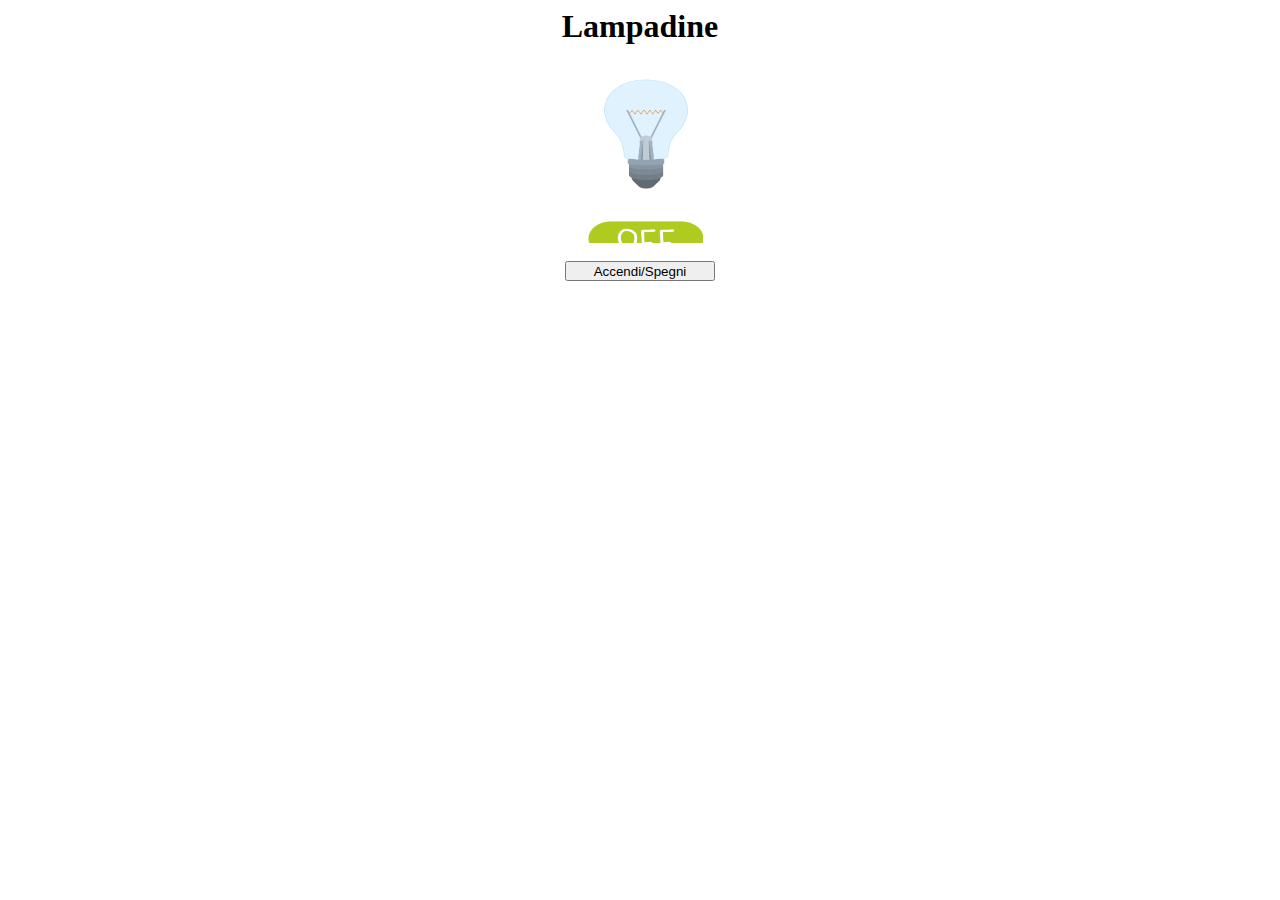
<file: JS/lampadina.html>
<html>
    <head>
        <meta charset="utf8">
        <meta name="viewport" content="width=device-width, initial-scale=1.0">
        <title>Lampadine</title>
    </head>
<body>
    <header>
        <h1 style="text-align: center;">Lampadine</h1>
    </header>

    <div id="container-lampadine" style="text-align: center;">
        <img src="img/lampadina_spenta.png" alt="Lampadina" id="lampadina" width="10%" height="20%">
        <br>
        <br>
        <button id="bottone-lampadina" style="height: 20px; width: 150px;" type="button">Accendi/Spegni</button>
    </div>
    <script src="lampadine.js"></script>
</body>
</html>
</file>
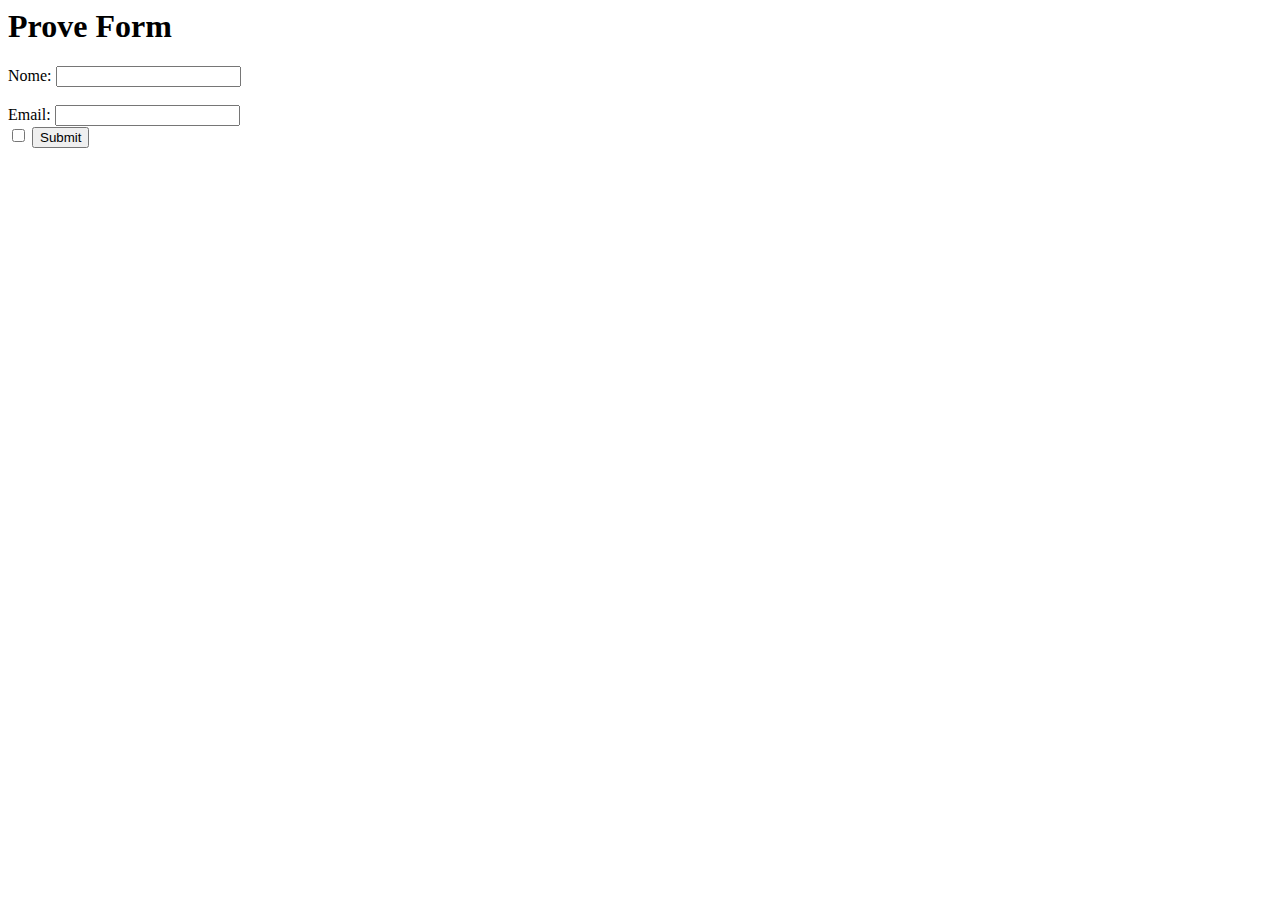
<file: JS/proveForm/provaForm.html>
<html lang="it">

    <head>
        <meta charset="utf-8">
        <title>Prove Form</title>
    </head>

    <body>
        <script src="provaForm.js"></script>
        <header>
            <h1>Prove Form</h1>
        </header>
        <form action="" method="post" name="formSpecial">
            <label for="nome">Nome:</label>
            <input type="text" id="nome">
            <br>
            <br>
            <label for="email">Email:</label>
            <input type="email" id="email">
            <br>
            <input type="checkbox" id="prova">
            <input type="submit">
        </form>
    </body>

</html>
</file>
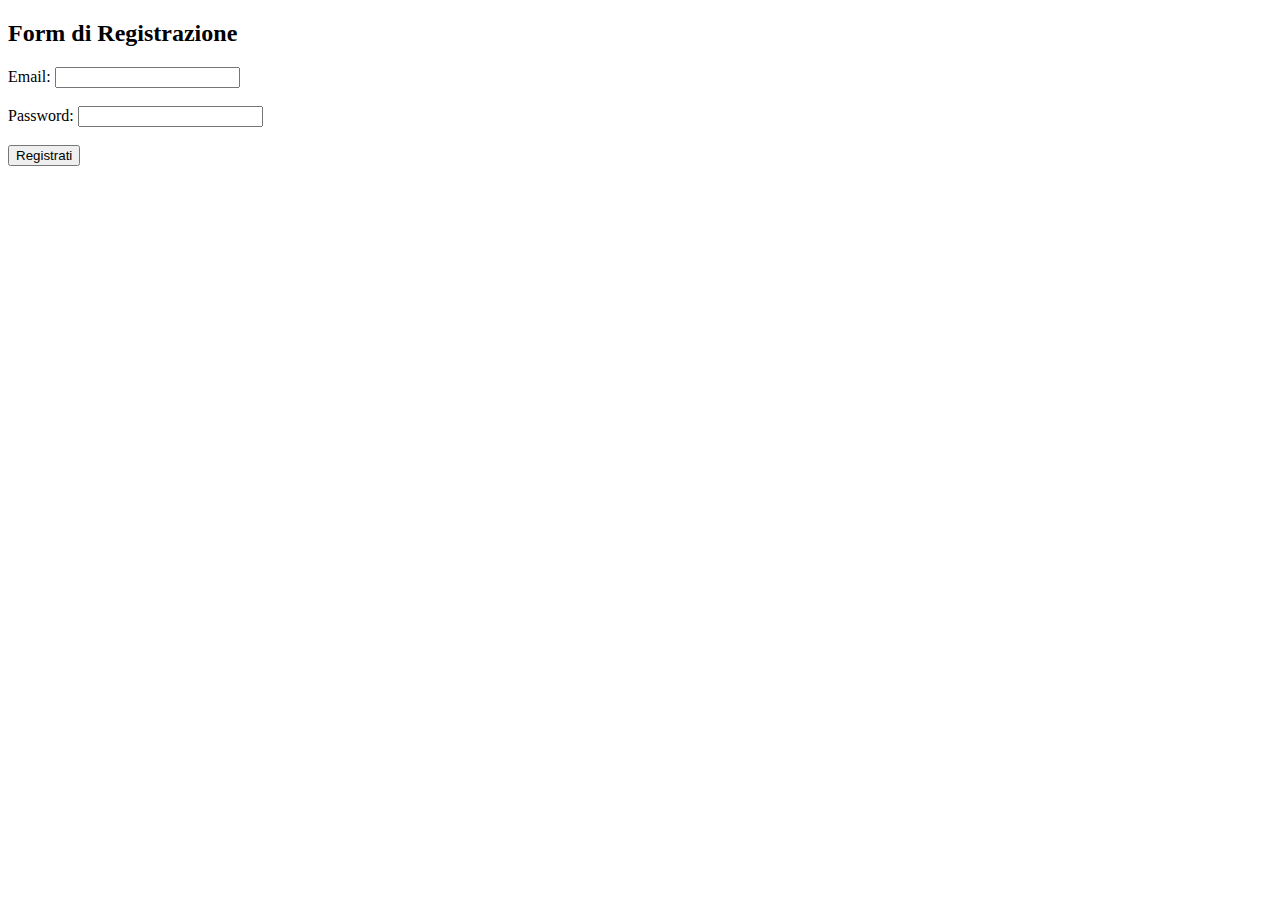
<file: JS/proveForm/regex/regex.html>
<!DOCTYPE html>
<html lang="it">
<head>
    <meta charset="UTF-8">
    <meta name="viewport" content="width=device-width, initial-scale=1.0">
    <title>Registrazione Utente</title>
</head>
<body>
    <h2>Form di Registrazione</h2>
    <form id="form">
        <label for="email">Email:</label>
        <input type="email" id="email" name="email" required pattern="^[^\s@]+@[^\s@]+\.[^\s@]+$">
        <br><br>
        
        <label for="password">Password:</label>
        <input type="password" id="password" name="password" required pattern="^(?=.*[A-Za-z])(?=.*\d)[A-Za-z\d]{8,}$">
        <br><br>
        
        <input type="submit" value="Registrati">
    </form>
</body>
</html>
</file>
